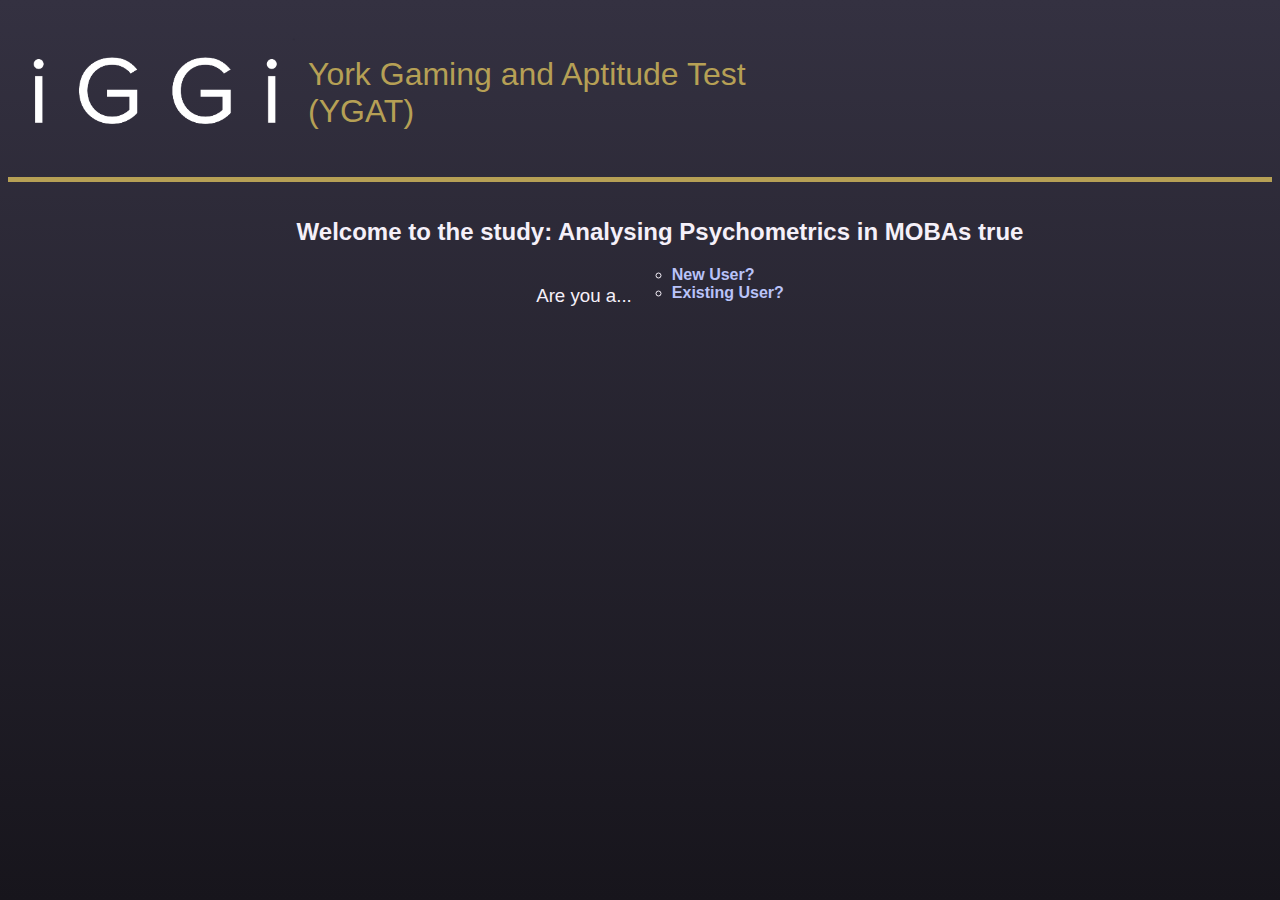
<file: index.html>
<!doctype html><html lang="en"><head><meta charset="utf-8"><title>YGAT</title><base href="/"><meta name="viewport" content="width=device-width,initial-scale=1"><link rel="icon" type="image/x-icon" href="iggiicon.png"><link href="styles.0509b1c8eb119b95ebb8.bundle.css" rel="stylesheet"/></head><body><app-root></app-root><script type="text/javascript" src="inline.d9209513d473ff0ac253.bundle.js"></script><script type="text/javascript" src="polyfills.8eba0ab53b5457105d75.bundle.js"></script><script type="text/javascript" src="vendor.81b13aad88c3559df395.bundle.js"></script><script type="text/javascript" src="main.f03d635d31379b3a45b9.bundle.js"></script></body></html>
</file>
<file: styles.0509b1c8eb119b95ebb8.bundle.css>
header{display:-webkit-box;display:-ms-flexbox;display:flex;-webkit-box-pack:start;-ms-flex-pack:start;justify-content:flex-start;-webkit-box-align:center;-ms-flex-align:center;align-items:center;border-bottom:thick solid #b6a055}header img{cursor:pointer}header h1{font-weight:lighter;color:#b6a055;max-width:500px}div.subheading{display:-webkit-box;display:-ms-flexbox;display:flex;-webkit-box-pack:center;-ms-flex-pack:center;justify-content:center}div.subheading h2{color:#f5f0f9}div.loading-message,div.menu{display:-webkit-box;display:-ms-flexbox;display:flex;-webkit-box-pack:center;-ms-flex-pack:center;justify-content:center;color:#f5f0f9}div.loading-message h3,div.menu h3{font-weight:lighter}div.existing-user,div.login,div.new-user{color:#f5f0f9}.existing-user,ul.test-list li{padding:1em}ul.test-list{list-style:none;-webkit-margin-start:1em;-webkit-margin-end:1em;-webkit-padding-start:0}ul.test-list li{border:2px solid #f5f0f9;border-radius:5px;margin-bottom:5px}ul.test-list li .test-name{font-weight:bolder;color:#fff}ul.test-list li.completed{background-color:#2b2b2b;color:#a9a9a9}ul.test-list li.completed a{color:#9195ab}ul.test-list li.uncompleted{background-color:#565656}html{font-family:proxima-nova,sans-serif;height:100%;background-image:linear-gradient(#343141,#17151c)}html a{cursor:pointer;font-weight:700;color:#b9c3f9;text-decoration:none}html a:hover{text-decoration:underline}html .user-id{color:#b6a055}html p{-webkit-margin-start:1em;-webkit-margin-end:1em;-webkit-margin-before:1em;-webkit-margin-after:1em}html .important{font-weight:700;text-decoration:underline}html .inline-input{background-color:#565656;border-color:#2b2b2b;color:#b6a055}html .inline-input.id-input{width:255px}
</file>
